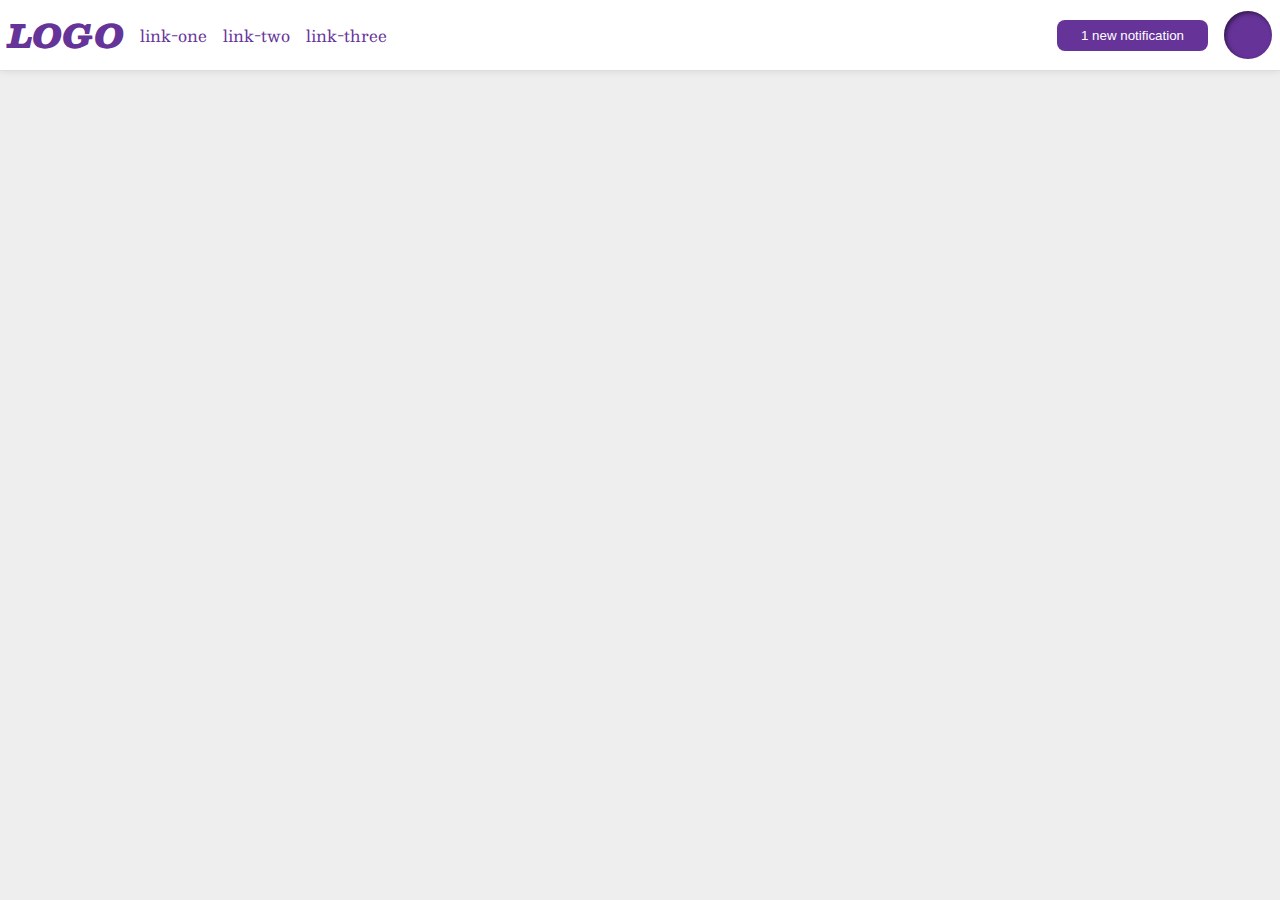
<file: flex/03-flex-header-2/index.html>
<!DOCTYPE html>
<html lang="en">
  <head>
    <meta charset="UTF-8">
    <meta http-equiv="X-UA-Compatible" content="IE=edge">
    <meta name="viewport" content="width=device-width, initial-scale=1.0">
    <title>Flex Header 2</title>
    <link rel="stylesheet" href="style.css">
  </head>
  <body>
    <div class="header">
      <div class="nav1">
      <div class="logo">
        LOGO
      </div>
      <ul class="links">
        <li><a href="google.com">link-one</a></li>
        <li><a href="google.com">link-two</a></li>
        <li><a href="google.com">link-three</a></li>
      </ul>
      </div>
      <div class="nav2">
      <button class="notifications">
        1 new notification
      </button>
      <div class="profile-image"></div>
      </div>
    </div>
  </body>
</html>
</file>
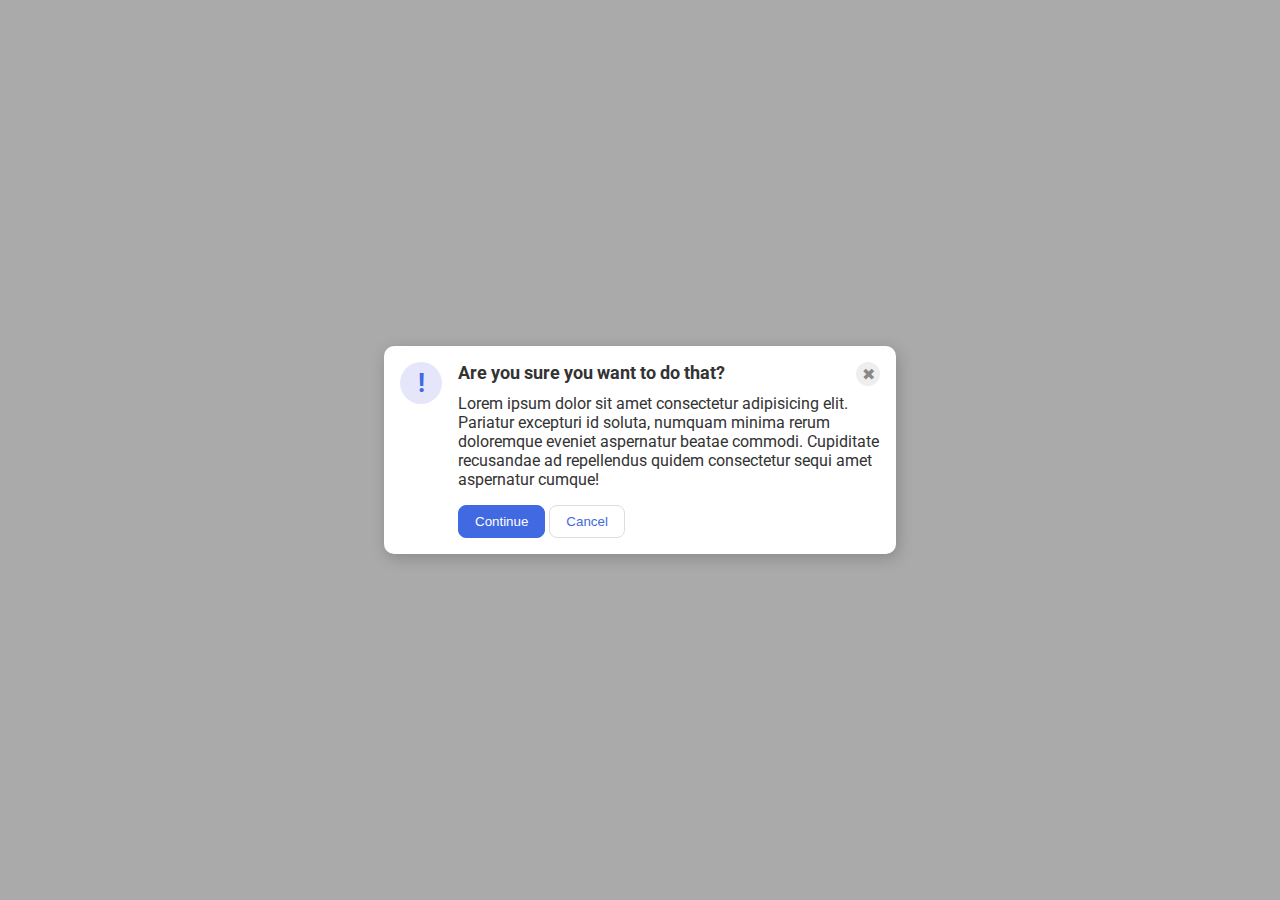
<file: flex/05-flex-modal/index.html>
<!DOCTYPE html>
<html lang="en">
  <head>
    <meta charset="UTF-8">
    <meta http-equiv="X-UA-Compatible" content="IE=edge">
    <meta name="viewport" content="width=device-width, initial-scale=1.0">
    <link rel="stylesheet" href="style.css">
    <title>Modal</title>
  </head>
  <body>
    <div class="modal">
      <div class="icon">!</div>
      <div class="container">
      <div class="header">Are you sure you want to do that?
      <div class="close-button">✖</div>
      </div>
      <div class="text">Lorem ipsum dolor sit amet consectetur adipisicing elit. Pariatur excepturi id soluta, numquam minima rerum doloremque eveniet aspernatur beatae commodi. Cupiditate recusandae ad repellendus quidem consectetur sequi amet aspernatur cumque!</div>
      <button class="continue">Continue</button>
      <button class="cancel">Cancel</button>
      </div>
    </div>
  </body>
</html>
</file>
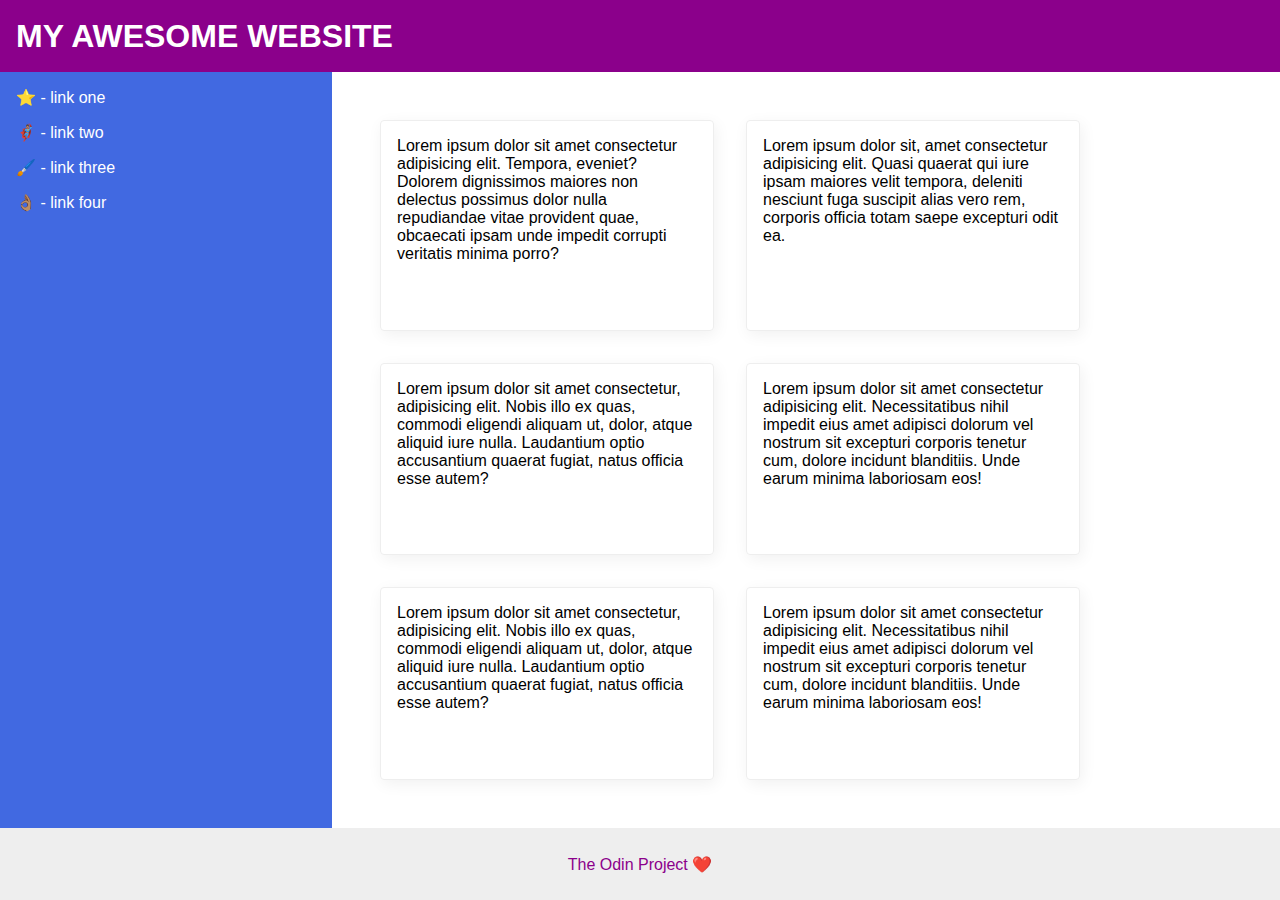
<file: flex/07-flex-layout-2/index.html>
<!DOCTYPE html>
<html lang="en">
  <head>
    <meta charset="UTF-8">
    <meta http-equiv="X-UA-Compatible" content="IE=edge">
    <meta name="viewport" content="width=device-width, initial-scale=1.0">
    <title>The Holy Grail</title>
    <link rel="stylesheet" href="style.css">
  </head>
  <body>
    <div class="header">
      MY AWESOME WEBSITE
    </div>
  <div class="body">
    <div class="sidebar">
      <ul>
        <li><a href="#">⭐ - link one</a></li>
        <li><a href="#">🦸🏽‍♂️ - link two</a></li>
        <li><a href="#">🖌️ - link three</a></li>
        <li><a href="#">👌🏽 - link four</a></li>
      </ul>
    </div>
    <div class="container">
    <div class="card">Lorem ipsum dolor sit amet consectetur adipisicing elit. Tempora, eveniet? Dolorem dignissimos maiores non delectus possimus dolor nulla repudiandae vitae provident quae, obcaecati ipsam unde impedit corrupti veritatis minima porro?</div>
    <div class="card">Lorem ipsum dolor sit, amet consectetur adipisicing elit. Quasi quaerat qui iure ipsam maiores velit tempora, deleniti nesciunt fuga suscipit alias vero rem, corporis officia totam saepe excepturi odit ea.</div>
    <div class="card">Lorem ipsum dolor sit amet consectetur, adipisicing elit. Nobis illo ex quas, commodi eligendi aliquam ut, dolor, atque aliquid iure nulla. Laudantium optio accusantium quaerat fugiat, natus officia esse autem?</div>
    <div class="card">Lorem ipsum dolor sit amet consectetur adipisicing elit. Necessitatibus nihil impedit eius amet adipisci dolorum vel nostrum sit excepturi corporis tenetur cum, dolore incidunt blanditiis. Unde earum minima laboriosam eos!</div>
    <div class="card">Lorem ipsum dolor sit amet consectetur, adipisicing elit. Nobis illo ex quas, commodi eligendi aliquam ut, dolor, atque aliquid iure nulla. Laudantium optio accusantium quaerat fugiat, natus officia esse autem?</div>
    <div class="card">Lorem ipsum dolor sit amet consectetur adipisicing elit. Necessitatibus nihil impedit eius amet adipisci dolorum vel nostrum sit excepturi corporis tenetur cum, dolore incidunt blanditiis. Unde earum minima laboriosam eos!</div>
  </div>
</div>   
    <div class="footer">
      The Odin Project ❤️
    </div>
  </body>
</html>
</file>
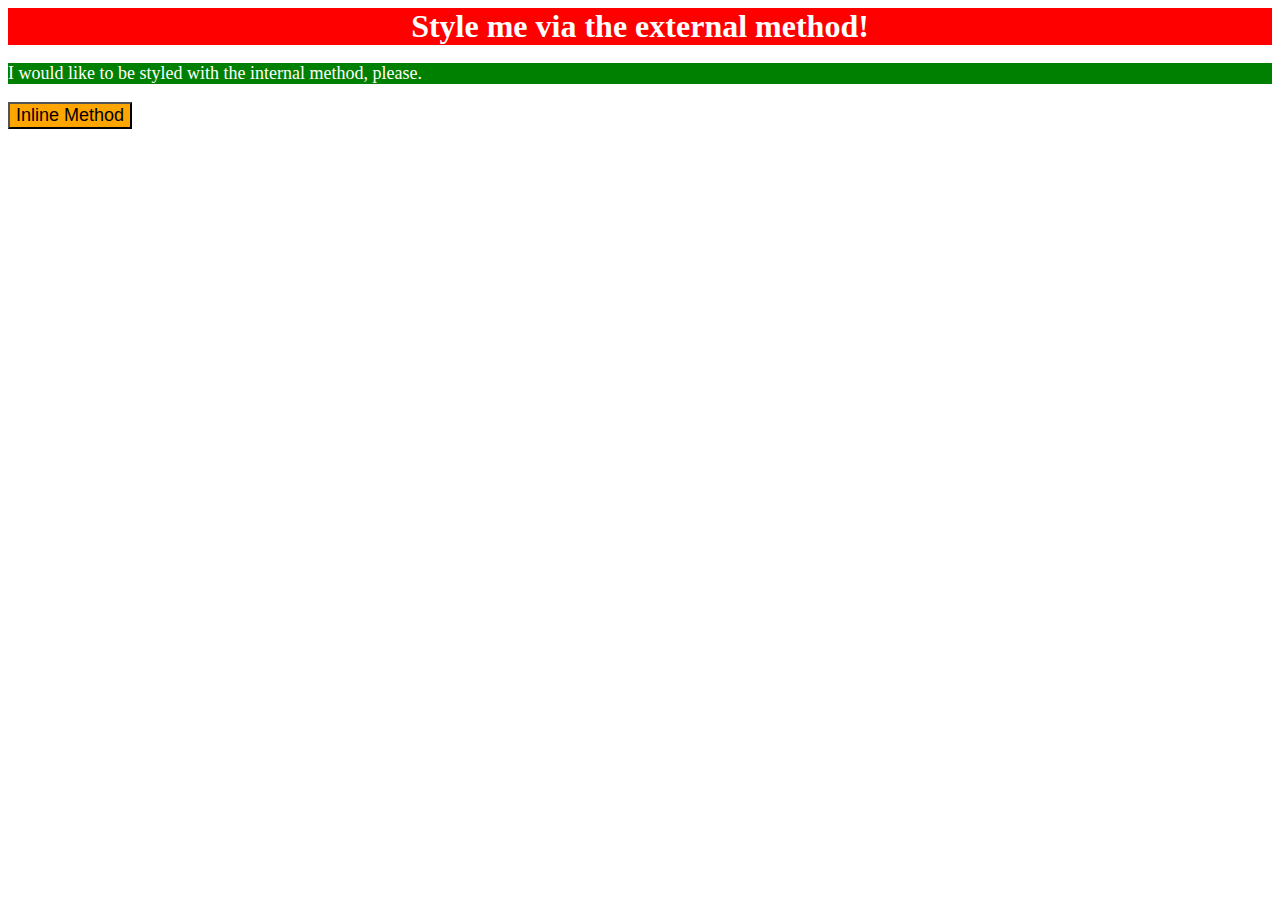
<file: foundations/01-css-methods/index.html>
<!DOCTYPE html>
<html lang="en">
  <head>
    <meta charset="UTF-8">
    <meta http-equiv="X-UA-Compatible" content="IE=edge">
    <meta name="viewport" content="width=device-width, initial-scale=1.0">
    <title>Methods for Adding CSS</title>
    <link rel="stylesheet" href="styles.css">
    <style>
        p {
          background-color: green;
          color: white;
          font-size: 18px;
        }
    </style>
  </head>
  <body>
    <div>Style me via the external method!</div>
    <p>I would like to be styled with the internal method, please.</p>
    <button style="background-color: orange; font-size:18px;">Inline Method</button>
  </body>
</html>
</file>
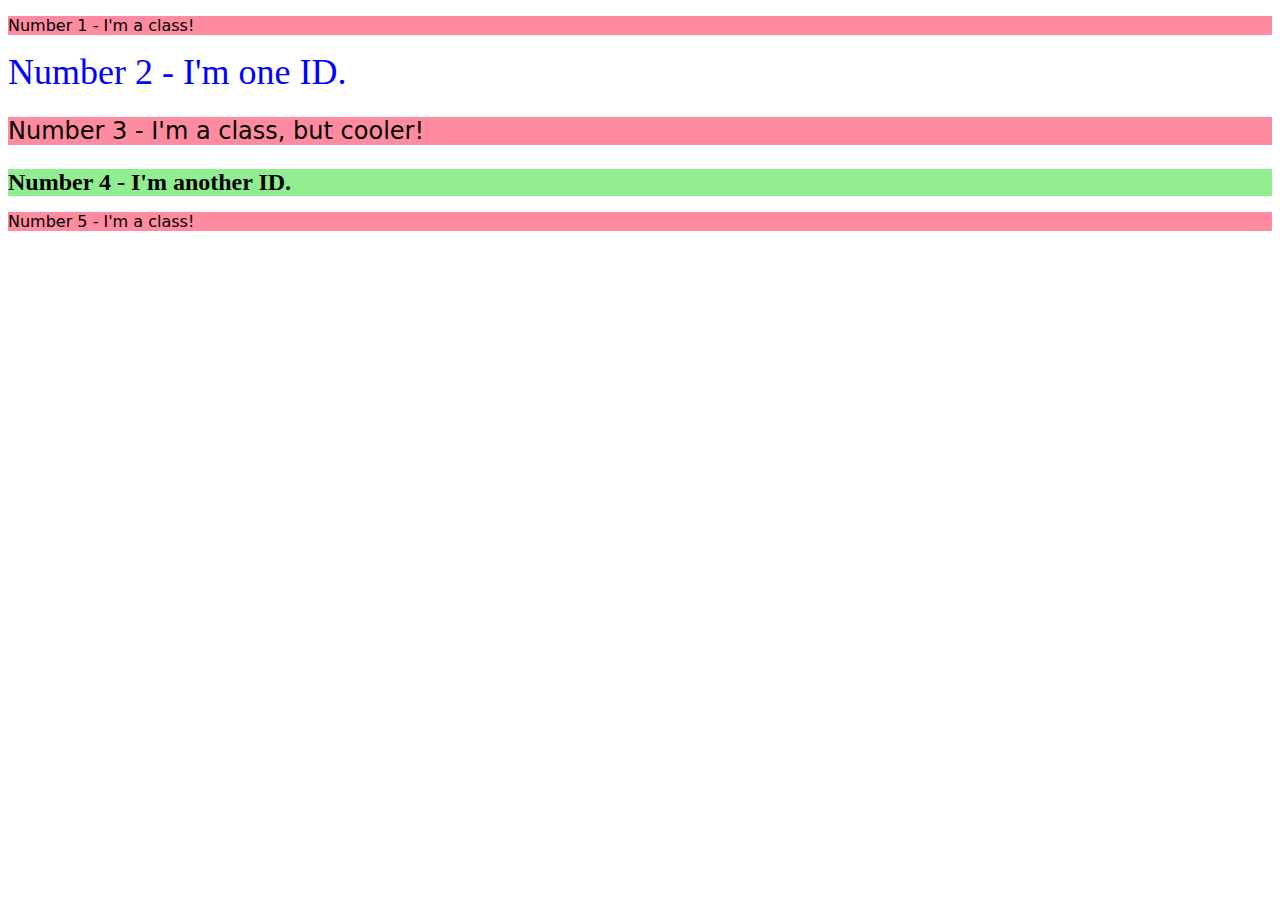
<file: foundations/02-class-id-selectors/index.html>
<!DOCTYPE html>
<html lang="en">
  <head>
    <meta charset="UTF-8">
    <meta http-equiv="X-UA-Compatible" content="IE=edge">
    <meta name="viewport" content="width=device-width, initial-scale=1.0">
    <title>Class and ID Selectors</title>
    <link rel="stylesheet" href="style.css">
  </head>
  <body>
    <p>Number 1 - I'm a class!</p>
    <div id="two">Number 2 - I'm one ID.</div>
    <p class="special">Number 3 - I'm a class, but cooler!</p>
    <div id="four">Number 4 - I'm another ID.</div>
    <p>Number 5 - I'm a class!</p>
  </body>
</html>
</file>
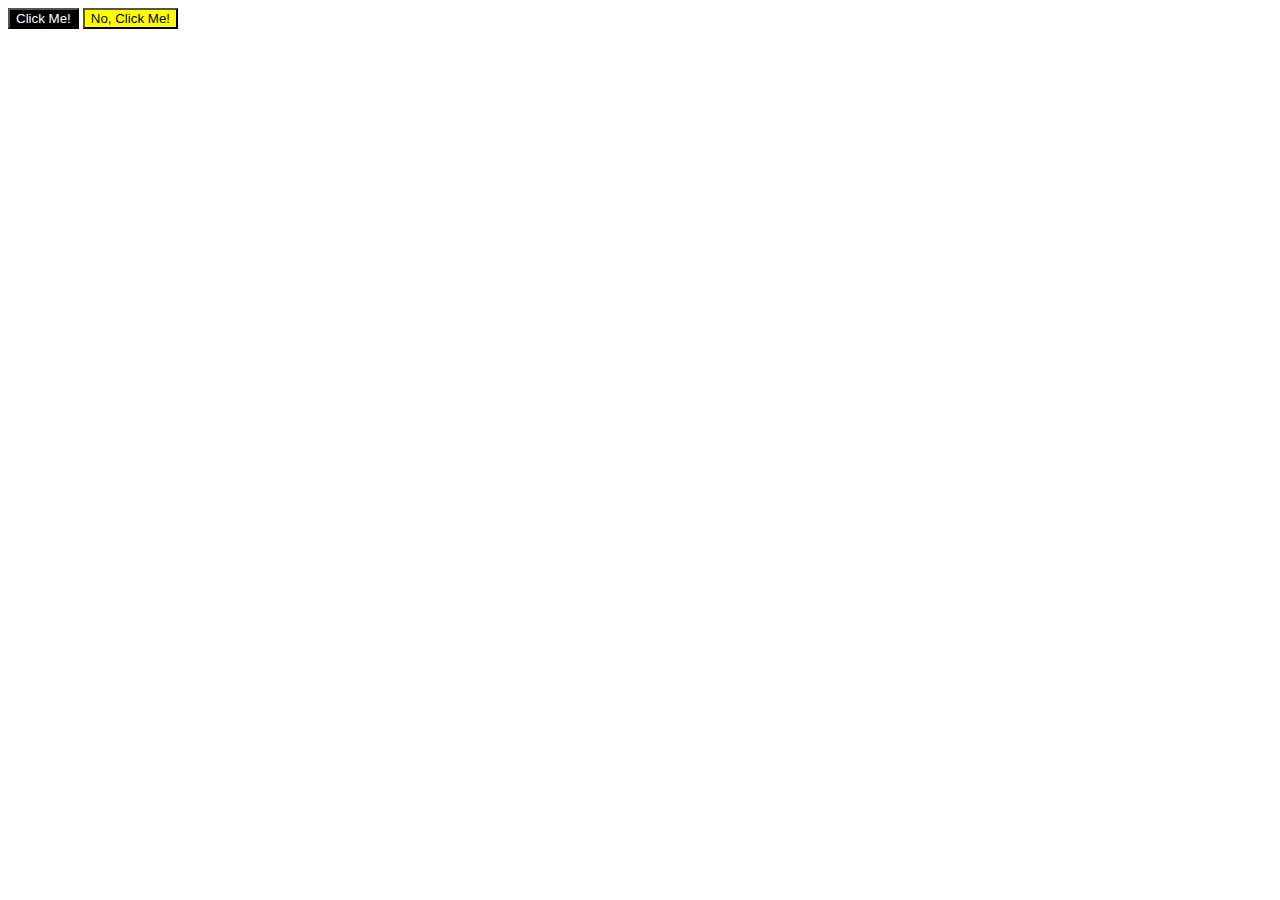
<file: foundations/03-grouping-selectors/index.html>
<!DOCTYPE html>
<html lang="en">
  <head>
    <meta charset="UTF-8">
    <meta http-equiv="X-UA-Compatible" content="IE=edge">
    <meta name="viewport" content="width=device-width, initial-scale=1.0">
    <title>Grouping Selectors</title>
    <link rel="stylesheet" href="style.css">
  </head>
  <body>
    <button class="one">Click Me!</button>
    <button class="two">No, Click Me!</button>
  </body>
</html>
</file>
<file: flex/03-flex-header-2/style.css>
/* this is some magical font-importing.  
you'll learn about it later. */
@import url('https://fonts.googleapis.com/css2?family=Besley:ital,wght@0,400;1,900&display=swap');

body {
  margin: 0;
  background: #eee;
  font-family: Besley, serif;
}

.header {
  background: white;
  border-bottom: 1px solid #ddd;
  box-shadow: 0 0 8px rgba(0,0,0,.1);
  padding: 8px;
  display: flex;
  justify-content: space-between;
}

.profile-image {
  background: rebeccapurple;
  box-shadow: inset 2px 2px 4px rgba(0,0,0,.5);
  border-radius: 50%;
  width: 48px;
  height: 48px;
}

.logo {
  color: rebeccapurple;
  font-size: 32px;
  font-weight: 900;
  font-style: italic;
}

button {
  border: none;
  border-radius: 8px;
  background: rebeccapurple;
  color: white;
  padding: 8px 24px;
}

a {
  /* this removes the line under our links */
  text-decoration: none;
  color: rebeccapurple;
}

ul {
  list-style-type: none;
  display: flex;
  gap: 16px;
  padding: 0px;
  margin: 0px;
}

.nav1, .nav2 {
  display: flex;
  align-items: center;
  gap: 16px;
}
</file>
<file: flex/05-flex-modal/style.css>
@import url('https://fonts.googleapis.com/css2?family=Roboto:wght@400;700&display=swap');

html, body {
  height: 100%;
}

body {
  font-family: Roboto, sans-serif;
  margin: 0;
  background: #aaa;
  color: #333;
  /* I'll give you this one for free lol */
  display: flex;
  align-items: center;
  justify-content: center;
}

.modal {
  background: white;
  width: 480px;
  border-radius: 10px;
  box-shadow: 2px 4px 16px rgba(0,0,0,.2);
  display: flex;
  gap: 16px;
  padding: 16px;
}

.icon {
  color: royalblue;
  font-size: 26px;
  font-weight: 700;
  background: lavender;
  width: 42px;
  height: 42px;
  border-radius: 50%;
  display: flex;
  align-items: center;
  justify-content: center;
  flex-shrink: 0;
}

.close-button {
  background: #eee;
  border-radius: 50%;
  color: #888;
  font-weight: 400;
  font-size: 16px;
  height: 24px;
  width: 24px;
  display: flex;
  align-items: center;
  justify-content: center;
  
}

button {
  padding: 8px 16px;
  border-radius: 8px;
}

button.continue {
  background: royalblue;
  border: 1px solid royalblue;
  color: white;
}

button.cancel {
  background: white;
  border: 1px solid #ddd;
  color: royalblue;
}

.header {
  display: flex;
  justify-content: space-between;
  font-size: 18px;
  font-weight: 700;
  margin-bottom: 8px;
}

.text {
  margin-bottom: 16px;
}
</file>
<file: flex/07-flex-layout-2/style.css>
body {
  font-family: -apple-system, BlinkMacSystemFont, 'Segoe UI', Roboto, Oxygen, Ubuntu, Cantarell, 'Open Sans', 'Helvetica Neue', sans-serif;
  margin: 0;
  min-height: 100vh;
  display: flex;
  flex-direction: column;
}

.header {
  display: flex;
  align-items: center;
  height: 72px;
  background: darkmagenta;
  color: white;
  padding: 0 16px;
  font-size: 32px;
  font-weight: 900;
}

.footer {
  height: 72px;
  background: #eee;
  color: darkmagenta;
  display: flex;
  justify-content: center;
  align-items: center;
}

.sidebar {
  width: 300px;
  background: royalblue;
  flex-shrink: 0;
  padding: 16px;
}

.container {
  display: flex;
  flex-wrap: wrap;
  padding: 32px;
}

.card {
  border: 1px solid #eee;
  box-shadow: 2px 4px 16px rgba(0,0,0,.06);
  border-radius: 4px;
  margin: 16px;
  padding: 16px;
  width: 300px;
}

ul {
  list-style: none;
  margin: 0;
  padding: 0;
}

li {
  margin-bottom: 16px;
}

a {
  text-decoration: none;
  color: #ffffff
}

.body {
  display: flex;
  flex: 1;
}
</file>
<file: foundations/01-css-methods/styles.css>
div {
    background-color: red;
    color: white;
    font-size: 32px;
    text-align: center;
    font-weight: 700;
}
</file>
<file: foundations/02-class-id-selectors/style.css>
p {
    background-color:#FF8BA0;
    font-family: Verdana, "DejaVu Sans", sans-serif;
}

#two {
    color: #0000FF;
    font-size: 36px;
}

.special {
    font-size: 24px;
}

#four {
    background-color:#90ee90;
    font-size:24px;
    font-weight: 700;
}
</file>
<file: foundations/03-grouping-selectors/style.css>
.one .two {
    font-size: 28px;
    font-family: Helvetica, "Times New Roman", sans-serif;
}

.one {
    color:white;
    background-color:black;
}

.two {
    color:black;
    background-color:yellow;
}
</file>
